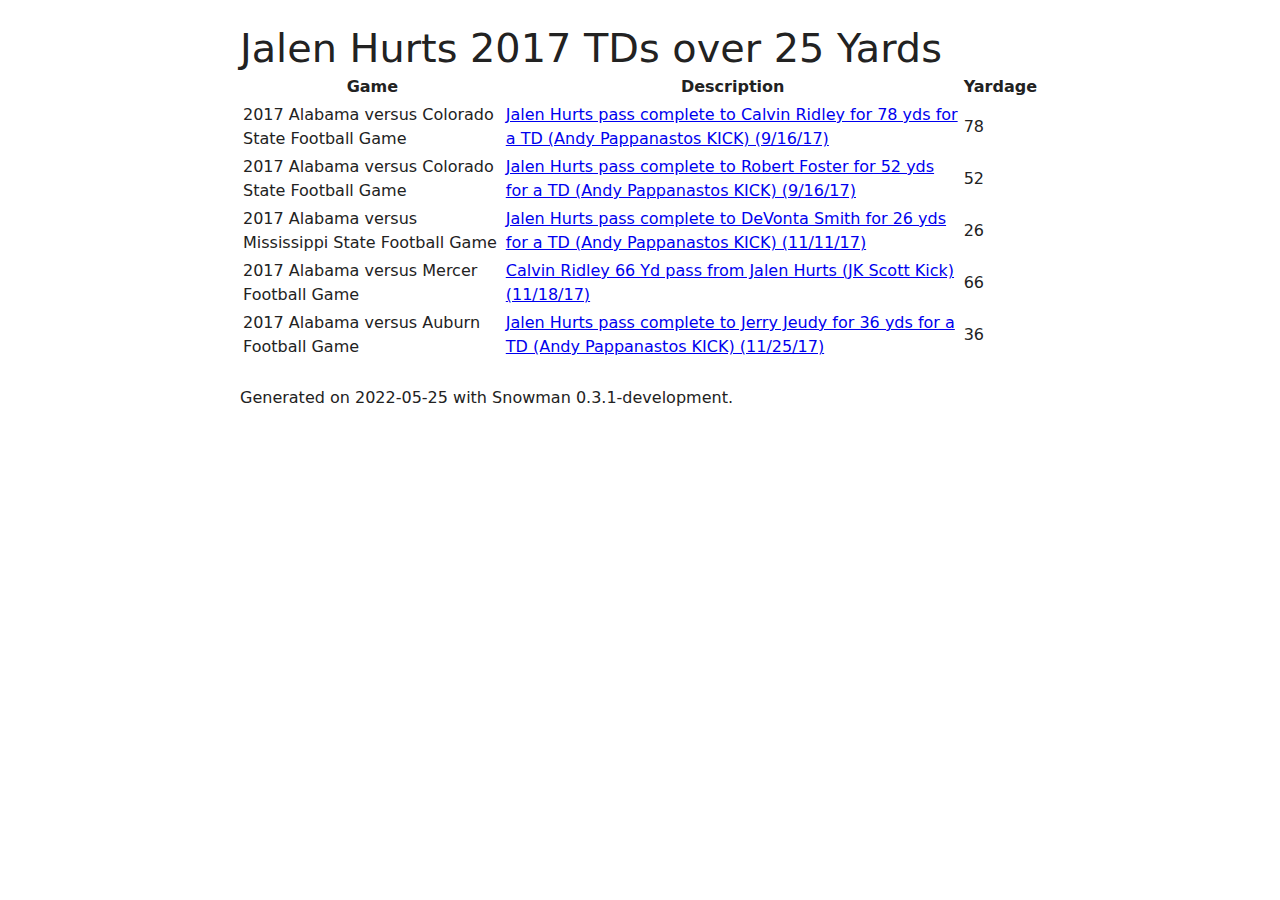
<file: index.html>
<!DOCTYPE html>
<html lang="en">
<head>
    <meta charset="UTF-8">
    <meta http-equiv="X-UA-Compatible" content="IE=edge">
    <meta name="viewport" content="width=device-width, initial-scale=1.0">
    <title>Jalen Hurts 2017 TDs over 25 Yards</title>
    <link rel="stylesheet" href="style.css">
</head>
<body>
    
  
<h1>Jalen Hurts 2017 TDs over 25 Yards</h1>

<table>
  <tr>
    <th>Game</th>
    <th>Description</th>
    <th>Yardage</th>
  </tr>
  
  <tr>
    <td>2017 Alabama versus Colorado State Football Game</td>
    <td>
      <a href="https://wikibase.slis.ua.edu/wiki/Jalen_Hurts_pass_complete_to_Calvin_Ridley_for_78_yds_for_a_TD_%28Andy_Pappanastos_KICK%29_%289/16/17%29">Jalen Hurts pass complete to Calvin Ridley for 78 yds for a TD (Andy Pappanastos KICK) (9/16/17)</a>
    </td>
    <td>78</td>
  </tr>
  
  <tr>
    <td>2017 Alabama versus Colorado State Football Game</td>
    <td>
      <a href="https://wikibase.slis.ua.edu/wiki/Jalen_Hurts_pass_complete_to_Robert_Foster_for_52_yds_for_a_TD_%28Andy_Pappanastos_KICK%29_%289/16/17%29">Jalen Hurts pass complete to Robert Foster for 52 yds for a TD (Andy Pappanastos KICK) (9/16/17)</a>
    </td>
    <td>52</td>
  </tr>
  
  <tr>
    <td>2017 Alabama versus Mississippi State Football Game</td>
    <td>
      <a href="https://wikibase.slis.ua.edu/wiki/Jalen_Hurts_pass_complete_to_DeVonta_Smith_for_26_yds_for_a_TD_%28Andy_Pappanastos_KICK%29_%2811/11/17%29">Jalen Hurts pass complete to DeVonta Smith for 26 yds for a TD (Andy Pappanastos KICK) (11/11/17)</a>
    </td>
    <td>26</td>
  </tr>
  
  <tr>
    <td>2017 Alabama versus Mercer Football Game</td>
    <td>
      <a href="https://wikibase.slis.ua.edu/wiki/Calvin_Ridley_66_Yd_pass_from_Jalen_Hurts_%28JK_Scott_Kick%29_%2811/18/17%29">Calvin Ridley 66 Yd pass from Jalen Hurts (JK Scott Kick) (11/18/17)</a>
    </td>
    <td>66</td>
  </tr>
  
  <tr>
    <td>2017 Alabama versus Auburn Football Game</td>
    <td>
      <a href="https://wikibase.slis.ua.edu/wiki/Jalen_Hurts_pass_complete_to_Jerry_Jeudy_for_36_yds_for_a_TD_%28Andy_Pappanastos_KICK%29_%2811/25/17%29">Jalen Hurts pass complete to Jerry Jeudy for 36 yds for a TD (Andy Pappanastos KICK) (11/25/17)</a>
    </td>
    <td>36</td>
  </tr>
  
</table>

    <footer>
    <p>Generated on 2022-05-25 with Snowman 0.3.1-development.</p>
</footer>

</body>
</html>
</file>
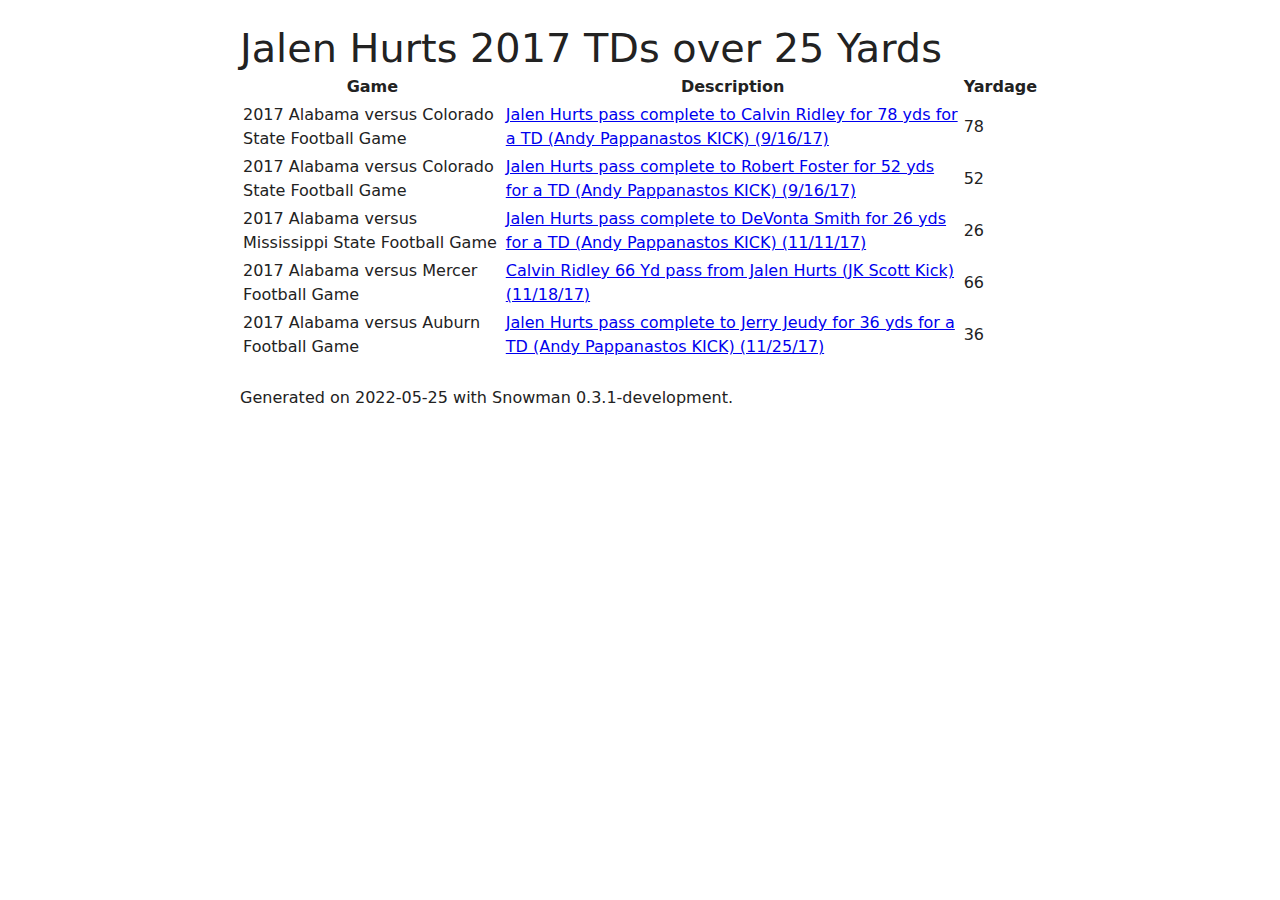
<file: site/index.html>
<!DOCTYPE html>
<html lang="en">
<head>
    <meta charset="UTF-8">
    <meta http-equiv="X-UA-Compatible" content="IE=edge">
    <meta name="viewport" content="width=device-width, initial-scale=1.0">
    <title>Jalen Hurts 2017 TDs over 25 Yards</title>
    <link rel="stylesheet" href="/style.css">
</head>
<body>
    
  
<h1>Jalen Hurts 2017 TDs over 25 Yards</h1>

<table>
  <tr>
    <th>Game</th>
    <th>Description</th>
    <th>Yardage</th>
  </tr>
  
  <tr>
    <td>2017 Alabama versus Colorado State Football Game</td>
    <td>
      <a href="https://wikibase.slis.ua.edu/wiki/Jalen_Hurts_pass_complete_to_Calvin_Ridley_for_78_yds_for_a_TD_%28Andy_Pappanastos_KICK%29_%289/16/17%29">Jalen Hurts pass complete to Calvin Ridley for 78 yds for a TD (Andy Pappanastos KICK) (9/16/17)</a>
    </td>
    <td>78</td>
  </tr>
  
  <tr>
    <td>2017 Alabama versus Colorado State Football Game</td>
    <td>
      <a href="https://wikibase.slis.ua.edu/wiki/Jalen_Hurts_pass_complete_to_Robert_Foster_for_52_yds_for_a_TD_%28Andy_Pappanastos_KICK%29_%289/16/17%29">Jalen Hurts pass complete to Robert Foster for 52 yds for a TD (Andy Pappanastos KICK) (9/16/17)</a>
    </td>
    <td>52</td>
  </tr>
  
  <tr>
    <td>2017 Alabama versus Mississippi State Football Game</td>
    <td>
      <a href="https://wikibase.slis.ua.edu/wiki/Jalen_Hurts_pass_complete_to_DeVonta_Smith_for_26_yds_for_a_TD_%28Andy_Pappanastos_KICK%29_%2811/11/17%29">Jalen Hurts pass complete to DeVonta Smith for 26 yds for a TD (Andy Pappanastos KICK) (11/11/17)</a>
    </td>
    <td>26</td>
  </tr>
  
  <tr>
    <td>2017 Alabama versus Mercer Football Game</td>
    <td>
      <a href="https://wikibase.slis.ua.edu/wiki/Calvin_Ridley_66_Yd_pass_from_Jalen_Hurts_%28JK_Scott_Kick%29_%2811/18/17%29">Calvin Ridley 66 Yd pass from Jalen Hurts (JK Scott Kick) (11/18/17)</a>
    </td>
    <td>66</td>
  </tr>
  
  <tr>
    <td>2017 Alabama versus Auburn Football Game</td>
    <td>
      <a href="https://wikibase.slis.ua.edu/wiki/Jalen_Hurts_pass_complete_to_Jerry_Jeudy_for_36_yds_for_a_TD_%28Andy_Pappanastos_KICK%29_%2811/25/17%29">Jalen Hurts pass complete to Jerry Jeudy for 36 yds for a TD (Andy Pappanastos KICK) (11/25/17)</a>
    </td>
    <td>36</td>
  </tr>
  
</table>

    <footer>
    <p>Generated on 2022-05-25 with Snowman 0.3.1-development.</p>
</footer>

</body>
</html>
</file>
<file: style.css>
html {
    font-family: system-ui, -apple-system, BlinkMacSystemFont, 'Segoe UI', 'Roboto', 'Oxygen', 'Ubuntu', 'Cantarell', 'Fira Sans', 'Droid Sans', 'Helvetica Neue', 'Segoe UI Emoji', 'Apple Color Emoji', 'Noto Color Emoji', sans-serif;
    font-size: 18px/1.6;
    line-height: 1.5rem;
}

body {
    color: #222;
    max-width: 800px;
    margin: auto;
}


code {
    background: #eee;
    border-radius: 3px;
    white-space: pre;
    padding: 0px 3px;
    font-size: 0.833rem;
}

h1 {
    font-size: 2.488em;
}

h2 {
    font-size: 2em;
}

h1, h2 {
    font-weight: normal;
    line-height: 3rem;
}

p, h1, h2 {
    margin: 1.5rem 0 0;
}

a {
    color: #00e;
}

a:visited {
    color: #60b;
}
</file>
